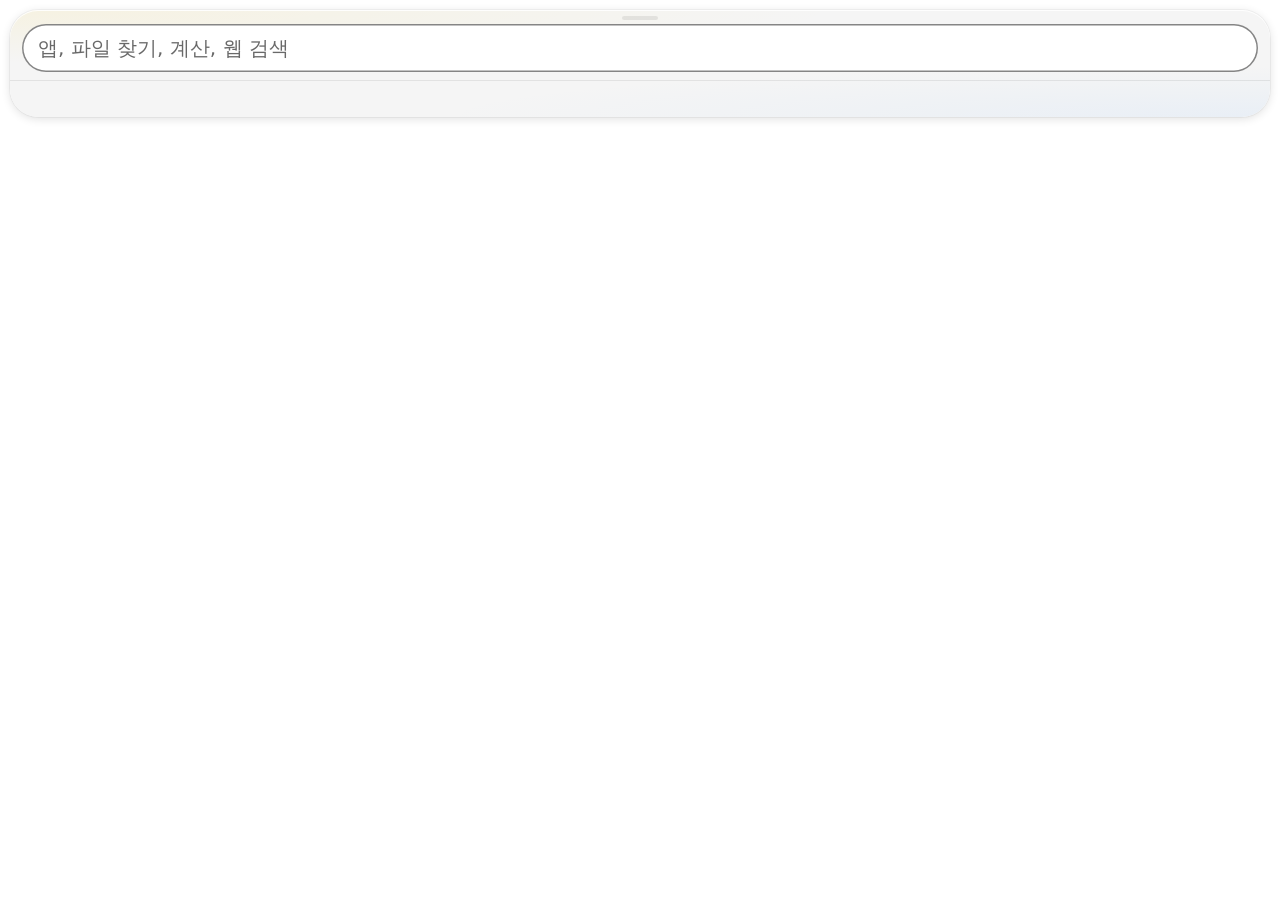
<file: ui/index.html>
<!doctype html>
<html lang="ko">
<head>
  <meta charset="utf-8" />
  <title>MagicKey</title>
  <link rel="stylesheet" href="magic.css" />
</head>
<body>
  <div id="magic" class="magic">
    <div class="magic-grip" data-drag title="끌어서 옮기기"><span></span></div>
    <div class="magic-top">
      <textarea id="magic-input" class="magic-input" rows="1" placeholder="앱, 파일 찾기, 계산, 웹 검색" spellcheck="false"
        role="combobox" aria-expanded="true" aria-label="매직키 입력 (Shift+Enter 줄 바꿈)" aria-controls="magic-results" aria-autocomplete="list" autofocus></textarea>
      <button id="magic-clear" class="magic-clear" type="button" title="지우기 (Esc)" aria-label="입력 지우기" hidden>✕</button>
    </div>
    <ul id="magic-results" class="magic-results" role="listbox" aria-label="결과"></ul>
    <div class="magic-foot">
      <div id="magic-modules" class="magic-modules" role="group" aria-label="매직키 기능 (눌러서 켜고 끄기)"></div>
      <div id="magic-hint" class="magic-hint" aria-live="polite"></div>
    </div>
  </div>
  <script src="common.js"></script>
  <script src="magic.js"></script>
</body>
</html>
</file>
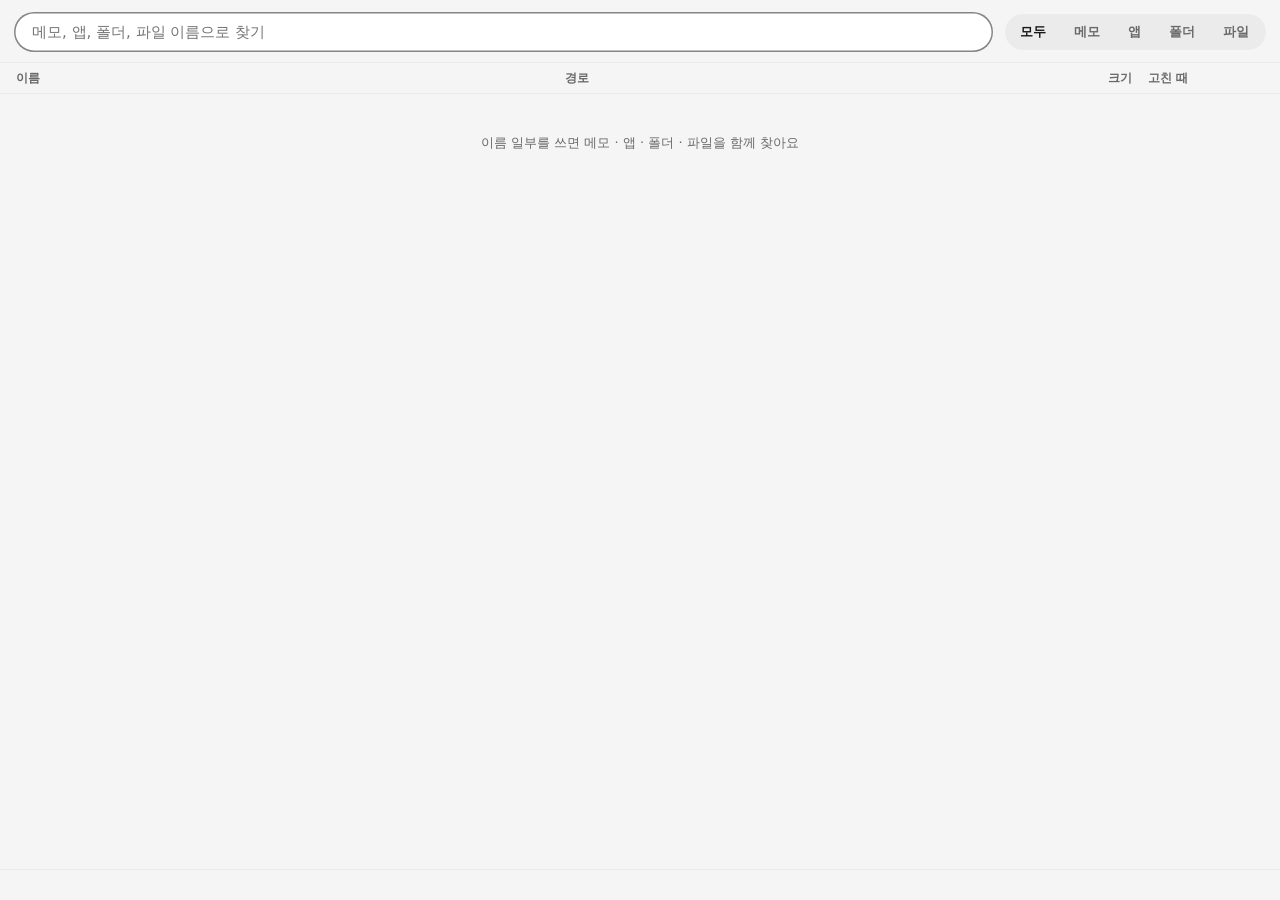
<file: ui/finder.html>
<!doctype html>
<html lang="ko">
<head>
  <meta charset="utf-8" />
  <title>MagicKey 모두 찾기</title>
  <link rel="stylesheet" href="magic.css" />
  <link rel="stylesheet" href="finder.css" />
</head>
<body>
  <!-- 모두 찾기: 매직키 창의 "다른 n건 더 보기" 로 연다 (메모킹 Electron 매직키와 같은 창) -->
  <header class="finder-top">
    <input id="finder-input" class="finder-input" type="search" placeholder="메모, 앱, 폴더, 파일 이름으로 찾기" aria-label="찾을 말"
      aria-controls="finder-list" autocomplete="off" spellcheck="false" autofocus />
    <div id="finder-tabs" class="finder-tabs" role="tablist" aria-label="종류">
      <button type="button" role="tab" data-kind="all" aria-selected="true">모두 <span class="n"></span></button>
      <button type="button" role="tab" data-kind="memo" aria-selected="false">메모 <span class="n"></span></button>
      <button type="button" role="tab" data-kind="app" aria-selected="false">앱 <span class="n"></span></button>
      <button type="button" role="tab" data-kind="folder" aria-selected="false">폴더 <span class="n"></span></button>
      <button type="button" role="tab" data-kind="file" aria-selected="false">파일 <span class="n"></span></button>
    </div>
  </header>
  <div class="finder-head" role="row">
    <button type="button" class="col-name" data-sort="name">이름</button>
    <button type="button" class="col-where" data-sort="where">경로</button>
    <button type="button" class="col-size" data-sort="size">크기</button>
    <button type="button" class="col-time" data-sort="time">고친 때</button>
  </div>
  <div id="finder-scroll" class="finder-scroll">
    <div id="finder-list" class="finder-list" role="listbox" aria-label="찾은 것"></div>
    <div id="finder-empty" class="finder-empty">이름 일부를 쓰면 메모 · 앱 · 폴더 · 파일을 함께 찾아요</div>
  </div>
  <footer class="finder-foot">
    <span id="finder-count" class="finder-count"></span>
    <span id="finder-status" class="finder-status"></span>
  </footer>
  <script src="common.js"></script>
  <script src="finder.js"></script>
</body>
</html>
</file>
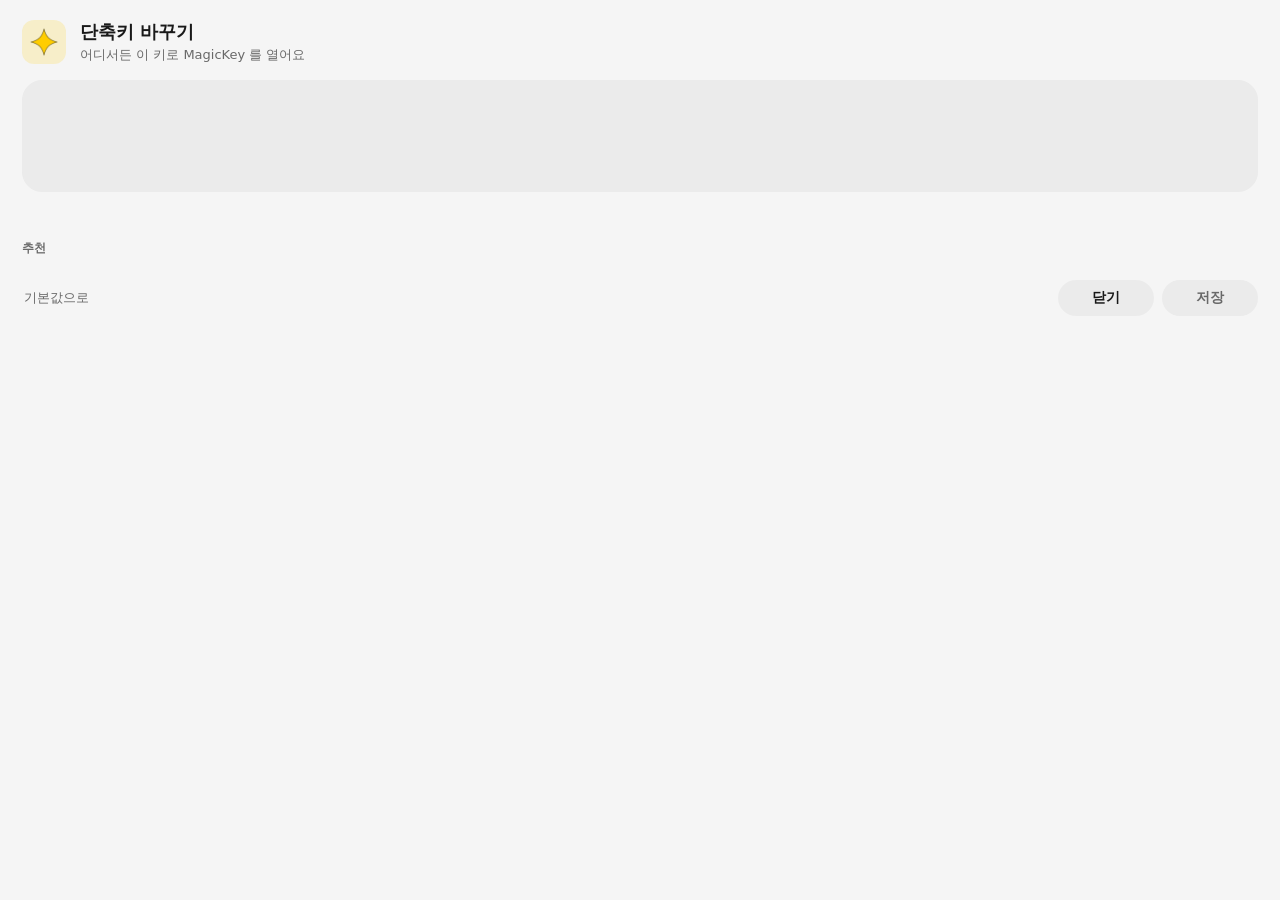
<file: ui/hotkey.html>
<!doctype html>
<html lang="ko">
<head>
  <meta charset="utf-8" />
  <title>MagicKey 단축키</title>
  <link rel="stylesheet" href="magic.css" />
  <link rel="stylesheet" href="update.css" />
  <link rel="stylesheet" href="hotkey.css" />
</head>
<body>
  <!-- 단축키 창: 칸을 누르고(창을 열면 바로) 새 조합을 누르면 글쇠로 보이고 → 저장. 키는 키보드 훅으로 받아 Ctrl+Space · Win+… 도 고를 수 있다 -->
  <main class="upd hk" aria-labelledby="hk-title">
    <header class="upd-head">
      <span class="upd-badge" aria-hidden="true"><img src="icon.png" alt=""></span>
      <div>
        <h1 id="hk-title">단축키 바꾸기</h1>
        <p class="hk-sub">어디서든 이 키로 MagicKey 를 열어요</p>
      </div>
    </header>
    <button type="button" class="hk-field" id="hk-field" aria-describedby="hk-prompt hk-status">
      <span class="hk-keys" id="hk-keys" aria-hidden="true"></span>
      <span class="hk-prompt" id="hk-prompt"></span>
    </button>
    <p class="hk-status" id="hk-status" role="status" aria-live="polite"></p>
    <div class="hk-suggest" role="group" aria-labelledby="hk-suggest-title">
      <span class="hk-suggest-title" id="hk-suggest-title">추천</span>
      <span class="hk-chips" id="hk-chips"></span>
    </div>
    <div class="upd-actions hk-actions">
      <button type="button" class="hk-reset" id="hk-reset">기본값으로</button>
      <button type="button" class="upd-btn" id="hk-cancel">닫기</button>
      <button type="button" class="upd-btn primary" id="hk-save" disabled>저장</button>
    </div>
  </main>
  <script src="hotkey.js"></script>
</body>
</html>
</file>
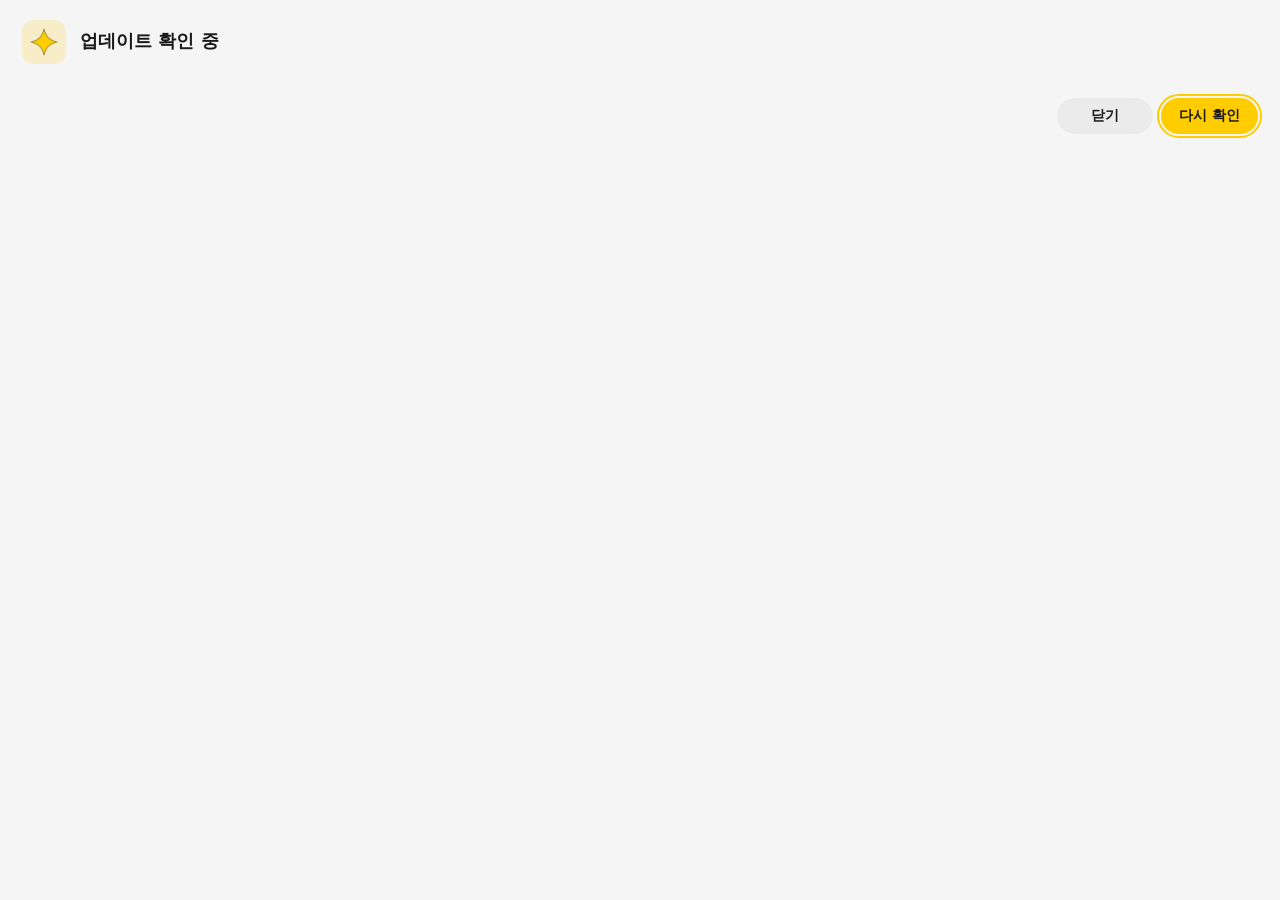
<file: ui/update.html>
<!doctype html>
<html lang="ko">
<head>
  <meta charset="utf-8" />
  <title>MagicKey 업데이트</title>
  <link rel="stylesheet" href="magic.css" />
  <link rel="stylesheet" href="update.css" />
</head>
<body>
  <!-- 메모킹 업데이트 창과 같은 흐름: 바뀐 점 → 받기(진행률) → 설치하고 다시 켜기 / 나중에 -->
  <main class="upd" aria-labelledby="upd-title">
    <header class="upd-head">
      <span class="upd-badge" aria-hidden="true"><img src="icon.png" alt=""></span>
      <div>
        <h1 id="upd-title">업데이트 확인 중</h1>
        <p class="upd-version" id="upd-version"></p>
      </div>
    </header>
    <section id="upd-notes-box" hidden>
      <h2 class="upd-notes-title" id="upd-notes-title">바뀐 점</h2>
      <div class="upd-notes" id="upd-notes" tabindex="0" role="region" aria-labelledby="upd-notes-title"></div>
    </section>
    <div class="upd-progress" id="upd-progress" hidden>
      <div class="upd-bar"><span id="upd-bar-fill"></span></div>
      <small id="upd-progress-text" role="status"></small>
    </div>
    <p class="upd-msg" id="upd-msg" role="status"></p>
    <div class="upd-actions">
      <button type="button" class="upd-btn" id="upd-later">닫기</button>
      <button type="button" class="upd-btn primary" id="upd-go" autofocus>다시 확인</button>
    </div>
  </main>
  <script src="update.js"></script>
</body>
</html>
</file>
<file: ui/magic.css>
/* 매직키 — 어디서든 빠르게 찾는 작은 창 (메모킹 매직키 창과 같은 모양)
   모양은 메모킹 · MagicSystem 과 한 벌: One UI 9.5 (크게 둥근 판 · 무채색 · 고른 줄은 연노랑 알약) — 메모킹 app/styles/base.css 토큰과 같은 값 */
/* OKLab 팔레트 — 화면의 모든 색은 여기서 고른다 (메모킹 · MagicKey · MagicSystem 같은 값)
   OKLCH 좌표(밝기 L · 채도 C · 색상 h)에서 뽑아 sRGB 로 적었다. 반투명은 color-mix(in oklab, 토큰 N%, transparent)
   꼭 필요한 것만: 무채색 11 · 색 22 (노랑 300 = 브랜드 #ffcc00) · 메모 종이 6색 × (바탕 · 머리줄 · 점) × 밝은/어두운
   반투명은 검정 · 흰색 10단계(4 8 12 16 24 32 48 64 80 90%), 색은 5단계(8 16 32 48 80%) */
:root {
  --ok-gray-0: #ffffff; --ok-gray-50: #f5f5f5; --ok-gray-100: #ebebeb; --ok-gray-200: #d4d4d4; --ok-gray-400: #9e9e9e; --ok-gray-550: #737373; --ok-gray-600: #696969; --ok-gray-850: #242424; --ok-gray-900: #191919; --ok-gray-950: #0e0e0e; --ok-gray-1000: #000000;
  --ok-red-100: #ffdfdc; --ok-red-400: #ff716b; --ok-red-600: #d12830; --ok-red-800: #880a16;
  --ok-orange-400: #fa7c1f;
  --ok-green-200: #a6e6b6; --ok-green-500: #00a855; --ok-green-700: #007137;
  --ok-teal-500: #00a0a6;
  --ok-blue-100: #d9eaff; --ok-blue-400: #60a7ff; --ok-blue-600: #0072dd; --ok-blue-900: #003167;
  --ok-violet-600: #764cf1;
  --ok-purple-200: #dbcaff; --ok-purple-600: #8558c5;
  --ok-pink-200: #ffbfd7; --ok-pink-600: #ba4179;
  --ok-yellow-100: #ffeaab; --ok-yellow-300: #ffcc00; --ok-yellow-500: #c6a000; --ok-yellow-800: #645000;
  --ok-paper-yellow: #ffefae; --ok-paper-yellow-bar: #fee47c; --ok-paper-yellow-chip: #ccb034; --ok-paper-yellow-dark: #3c3207; --ok-paper-yellow-dark-bar: #4d420e; --ok-paper-yellow-dark-chip: #bba442;
  --ok-paper-green: #c9fed3; --ok-paper-green-bar: #b7f7c3; --ok-paper-green-chip: #68ca80; --ok-paper-green-dark: #193b22; --ok-paper-green-dark-bar: #244d2e; --ok-paper-green-dark-chip: #69ba7c;
  --ok-paper-pink: #ffe7ef; --ok-paper-pink-bar: #ffd9e6; --ok-paper-pink-chip: #f589b6; --ok-paper-pink-dark: #4a2534; --ok-paper-pink-dark-bar: #5f3244; --ok-paper-pink-dark-chip: #df84a8;
  --ok-paper-purple: #f1ebff; --ok-paper-purple-bar: #e9deff; --ok-paper-purple-chip: #bf9bfc; --ok-paper-purple-dark: #382b4d; --ok-paper-purple-dark-bar: #483962; --ok-paper-purple-dark-chip: #b093e5;
  --ok-paper-blue: #e1f1ff; --ok-paper-blue-bar: #cfe8ff; --ok-paper-blue-chip: #61b9ff; --ok-paper-blue-dark: #15364f; --ok-paper-blue-dark-bar: #1e4665; --ok-paper-blue-dark-chip: #5eaceb;
  --ok-paper-gray: #f2eee7; --ok-paper-gray-bar: #e9e4db; --ok-paper-gray-chip: #b8b0a3; --ok-paper-gray-dark: #35322e; --ok-paper-gray-dark-bar: #45423c; --ok-paper-gray-dark-chip: #aba397;
}

:root {
  --surface: var(--ok-gray-50); /* 판 바탕 — 메모킹 --surface-0 (카톡 바탕)과 같은 값 */
  --card: var(--ok-gray-0); /* 결과 묶음 · 입력칸은 흰 트레이 */
  --panel-top: var(--ok-gray-50);
  --glow-a: color-mix(in oklab, var(--ok-yellow-300) 8%, transparent); /* 왼쪽 위 아주 옅은 노랑 빛 (판 바탕이 노랗게 보이지 않을 만큼) */
  --glow-b: color-mix(in oklab, var(--ok-blue-400) 8%, transparent); /* 오른쪽 아래 하늘빛 */
  --rim: color-mix(in oklab, var(--ok-gray-0) 90%, transparent);
  --field-line: color-mix(in oklab, var(--ok-gray-1000) 4%, transparent);
  --text: var(--ok-gray-900);
  --muted: var(--ok-gray-600); /* 판(#f5f5f5) 위에서도 4.5:1 넘게 */
  --line: var(--ok-gray-100);
  --fill-tab: color-mix(in oklab, var(--ok-gray-1000) 4%, transparent);
  --sel: var(--ok-gray-100); /* 고른 줄: 무채색 (메모킹과 같게 — 노랑은 고른 줄의 주요 동작 단추에만) */
  --accent-line: color-mix(in oklab, var(--ok-gray-1000) 48%, transparent); /* 입력칸 포커스 선 (메모킹과 같은 값) */
  --sep: color-mix(in oklab, var(--ok-gray-1000) 8%, transparent);
  --brand: var(--ok-yellow-300);
  --ok-text: var(--ok-green-700);
  --err-text: var(--ok-red-800);
  --focus-ring: var(--ok-gray-950);
  /* 창 가장자리(10px) 안에서 끝나는 그림자 — 넘치면 잘린 회색 띠가 창 밖 화면과 어울리지 않았다 */
  --shadow: 0 2px 10px color-mix(in oklab, var(--ok-gray-1000) 12%, transparent), 0 0 0 1px color-mix(in oklab, var(--ok-gray-1000) 4%, transparent);
  --shadow-pop: 0 3px 8px color-mix(in oklab, var(--ok-gray-1000) 16%, transparent);
}
@media (prefers-color-scheme: dark) {
  :root {
    --surface: var(--ok-gray-950);
    --card: var(--ok-gray-900);
    --panel-top: var(--ok-gray-950);
    --glow-a: color-mix(in oklab, var(--ok-yellow-300) 8%, transparent);
    --glow-b: color-mix(in oklab, var(--ok-blue-400) 8%, transparent);
    --rim: color-mix(in oklab, var(--ok-gray-0) 8%, transparent);
    --field-line: color-mix(in oklab, var(--ok-gray-0) 4%, transparent);
    --text: var(--ok-gray-50);
    --muted: var(--ok-gray-400);
    --line: color-mix(in oklab, var(--ok-gray-0) 12%, transparent);
    --fill-tab: color-mix(in oklab, var(--ok-gray-0) 8%, transparent);
    --sel: color-mix(in oklab, var(--ok-gray-0) 12%, transparent);
    --accent-line: color-mix(in oklab, var(--ok-gray-0) 48%, transparent);
    --sep: color-mix(in oklab, var(--ok-gray-0) 8%, transparent);
    --ok-text: var(--ok-green-200);
    --err-text: var(--ok-red-400);
    --focus-ring: var(--ok-gray-0);
    --shadow: 0 2px 10px color-mix(in oklab, var(--ok-gray-1000) 48%, transparent), 0 0 0 1px color-mix(in oklab, var(--ok-gray-0) 8%, transparent);
    --shadow-pop: 0 3px 8px color-mix(in oklab, var(--ok-gray-1000) 48%, transparent);
  }
}

html, body { margin: 0; background: transparent; overflow: hidden; }
body { font-family: "Pretendard Variable", Pretendard, "Malgun Gothic", system-ui, sans-serif; color: var(--text); }
/* 판: One UI 떠 있는 아이콘처럼 — 은은한 노랑 · 하늘빛이 번진 유리 바탕, 위쪽 가장자리에 빛 한 줄 (창 밖 바탕 화면은 비치지 않게 거의 불투명) */
.magic {
  margin: 10px; border-radius: 28px; overflow: hidden;
  background:
    radial-gradient(120% 90% at 0% 0%, var(--glow-a), transparent 55%),
    radial-gradient(110% 80% at 100% 100%, var(--glow-b), transparent 60%),
    linear-gradient(180deg, var(--panel-top), var(--surface));
  box-shadow: var(--shadow), inset 0 1px 0 var(--rim);
}

.magic-grip { display: flex; justify-content: center; padding: 6px 0 0; cursor: grab; touch-action: none; }
.magic-grip:active { cursor: grabbing; }
.magic-grip span { width: 36px; height: 4px; border-radius: 4px; background: var(--sep); transition: background 0.15s; }
.magic-grip:hover span { background: var(--muted); }

/* 입력칸: 판 위의 흰 알약 (여러 줄이 되면 둥근 사각으로 늘어난다) — 글자는 결과 줄 아이콘과 같은 세로선에서 시작 */
.magic-top { display: flex; align-items: flex-start; gap: 12px; margin: 4px 12px 8px; padding: 9px 12px 9px 16px; border-radius: 24px; background: var(--card); box-shadow: none; transition: box-shadow 0.15s ease-out; }
.magic-top:focus-within { box-shadow: inset 0 0 0 1.5px var(--accent-line); }
.magic-input { flex: 1; min-width: 0; display: block; height: 30px; max-height: 174px; padding: 0; border: 0; outline: none; resize: none; overflow-y: auto; background: transparent; color: var(--text); font: inherit; font-size: 20px; font-weight: 500; line-height: 30px; caret-color: var(--ok-yellow-300); }
.magic-input::placeholder { color: var(--muted); }
.magic-clear { flex: none; width: 26px; height: 26px; margin-top: 2px; border: 0; border-radius: 50%; background: var(--fill-tab); color: var(--muted); font-size: 12px; cursor: pointer; }
.magic-clear:hover { color: var(--text); }
.magic-note.action { color: var(--text); cursor: pointer; }
.magic-note.action:hover { text-decoration: underline; }

.magic-results { position: relative; list-style: none; margin: 0; padding: 0 12px 10px; max-height: 430px; overflow-y: auto; }
.magic-results:not(:has(> :not(.magic-pill))) { display: none; }
/* 고른 줄 표시 하나가 줄 사이를 미끄러져 따라간다 */
.magic-pill { position: absolute; z-index: 1; top: 0; left: 12px; right: 12px; border-radius: 18px; background: var(--sel); mix-blend-mode: multiply; pointer-events: none; transition: transform 0.18s cubic-bezier(0.22, 1, 0.36, 1), height 0.18s cubic-bezier(0.22, 1, 0.36, 1); }
.magic-pill.instant { transition: none; }
@media (prefers-color-scheme: dark) { .magic-pill { mix-blend-mode: screen; } } /* 어두운 카드 위에서는 곱하면 사라진다 — 밝게 겹친다 */

/* 기능마다 색 하나 — 아래 캡슐의 점 · 결과 머리말의 점이 같은 색 */
[data-mod="notes"], [data-mod="memo"] { --mod: var(--ok-yellow-300); }
[data-mod="schedule"] { --mod: var(--ok-green-500); }
[data-mod="opms"] { --mod: var(--ok-blue-400); }
[data-mod="apps"] { --mod: var(--ok-orange-400); }
[data-mod="files"] { --mod: var(--ok-teal-500); }
[data-mod="calc"] { --mod: var(--ok-green-500); }
[data-mod="web"], [data-mod="site"] { --mod: var(--ok-pink-600); }
[data-mod="ai"] { --mod: var(--ok-violet-600); }
[data-mod="rest"] { --mod: var(--ok-gray-550); } /* "다른 n건 더 보기" */

.magic-gap { height: 8px; list-style: none; } /* 머리글 없는 줄을 앞 묶음과 떼어 따로 묶는다 (magic.js render) */
.magic-section { display: flex; align-items: center; gap: 6px; padding: 10px 16px 4px; color: var(--muted); font-size: 13.5px; font-weight: 700; }
.magic-section::before { content: ""; width: 7px; height: 7px; border-radius: 50%; background: var(--mod); }
.magic-section.sub::before { background: transparent; box-shadow: inset 0 0 0 1.5px var(--mod); }
.magic-section .count { min-width: 16px; padding: 0 4px; border-radius: 99px; line-height: 16px; text-align: center; background: var(--fill-tab); font-weight: 600; }

/* 결과: One UI 설정처럼 묶음마다 흰 카드 하나 — 이어진 줄의 첫 줄 위 · 끝 줄 아래만 둥글게 */
.magic-row { position: relative; box-sizing: border-box; display: flex; align-items: center; min-height: 46px; padding: 5px 16px; gap: 12px; /* 빠르게 훑는 창이라 위아래는 촘촘하게 */ background: var(--card); cursor: pointer; }
.magic-row:not(.magic-row + .magic-row) { border-top-left-radius: 18px; border-top-right-radius: 18px; }
.magic-row:not(:has(+ .magic-row)) { border-bottom-left-radius: 18px; border-bottom-right-radius: 18px; }
.magic-row + .magic-row::before { content: ""; position: absolute; top: 0; left: 58px; right: 16px; height: 1px; background: var(--sep); } /* 줄 사이 가는 선 (아이콘 뒤부터) */
.magic-row[aria-selected="true"]::before, .magic-row[aria-selected="true"] + .magic-row::before { opacity: 0; }
.magic-row .ico { flex: none; width: 30px; height: 30px; display: grid; place-items: center; font-size: 15px; font-weight: 800; border-radius: 10px; } /* 모든 줄: 기능 색 칸 + 선 그림 (이모지와 섞여 어수선하던 것) */
.magic-row .ico { background: color-mix(in srgb, var(--mod) 15%, transparent); color: color-mix(in srgb, var(--mod) 78%, var(--ok-gray-1000)); }
@media (prefers-color-scheme: dark) { .magic-row .ico { background: color-mix(in srgb, var(--mod) 26%, transparent); color: color-mix(in srgb, var(--mod) 55%, var(--ok-gray-0)); } } /* 어두운 바탕에서 묻히지 않게 */
/* 실제 앱 · 파일 아이콘: 색 칸 없이 그림만 칸 크기로 (탐색기 · 시작 메뉴처럼) */
.magic-row .ico.real { background: none; border-radius: 0; }
.magic-row .ico.real img { width: 28px; height: 28px; object-fit: contain; }
.magic-row .ico svg { width: 16px; height: 16px; fill: none; stroke: currentColor; stroke-width: 1.8; stroke-linecap: round; stroke-linejoin: round; }
.magic-row .txt { min-width: 0; flex: 1; }
.magic-row .t { font-size: 15px; line-height: 19px; font-weight: 500; white-space: nowrap; overflow: hidden; text-overflow: ellipsis; }
.magic-row .s { font-size: 12.5px; line-height: 16px; color: var(--muted); white-space: nowrap; overflow: hidden; text-overflow: ellipsis; }
.magic-row .s:empty { display: none; }
.magic-row b { font-weight: 800; color: var(--text); } /* 찾은 말은 굵게만 (줄마다 노란 칠이 깔려 난잡하던 것 — Spotlight 처럼) */
.magic-row .side { flex: none; color: var(--muted); font-size: 12px; }
.magic-row[aria-selected="true"] .side { display: none; }
.magic-row .acts { position: relative; z-index: 2; } /* 할 일 단추는 고른 줄 표시 위로 */
.magic-row:is(.kind-calc, .kind-date) .t { font-size: 20px; font-weight: 750; font-variant-numeric: tabular-nums; }
.magic-note { padding: 8px 12px 10px; color: var(--muted); font-size: 12.5px; list-style: none; }

/* 찾는 중 — 돋보기가 이리저리 살피고 점 세 개가 차례로 (움직임 줄이기면 숨 쉬듯) */
.mk-searching { display: inline-flex; align-items: center; gap: 8px; animation: mk-fade-in 0.2s ease-out 0.08s both; }
.mk-glass { flex: none; width: 18px; height: 18px; overflow: visible; color: var(--text); transform-origin: 44% 44%; animation: mk-glass-look 1.6s ease-in-out infinite; }
.mk-glass circle { fill: color-mix(in srgb, var(--brand) 28%, transparent); stroke: currentColor; stroke-width: 2; }
.mk-glass .mk-glass-handle { fill: none; stroke: currentColor; stroke-width: 2.6; stroke-linecap: round; }
.mk-glass .mk-glass-shine { fill: none; stroke: var(--surface); stroke-width: 1.4; stroke-linecap: round; opacity: 0.9; }
@keyframes mk-glass-look {
  0%, 100% { transform: translate(0, 0) rotate(0deg); }
  20% { transform: translate(-4px, -1px) rotate(-14deg); }
  45% { transform: translate(3px, 1px) rotate(12deg); }
  70% { transform: translate(-2px, 2px) rotate(-8deg); }
}
.mk-dots i { font-style: normal; animation: mk-dot 1.2s ease-in-out infinite; }
.mk-dots i:nth-child(2) { animation-delay: 0.2s; }
.mk-dots i:nth-child(3) { animation-delay: 0.4s; }
@keyframes mk-dot { 0%, 60%, 100% { opacity: 0.2; } 30% { opacity: 1; } }
@keyframes mk-fade-in { from { opacity: 0; } }
@keyframes mk-glass-breathe { 50% { opacity: 0.45; } }

/* 고른 줄 오른쪽의 할 일 단추 (← → 로 옮김) — 고른 단추만 이름까지 */
.acts { display: none; flex: none; align-items: center; gap: 3px; }
.magic-row[aria-selected="true"] .acts { display: inline-flex; }
.act-btn { display: inline-flex; align-items: center; gap: 5px; height: 28px; min-width: 28px; padding: 0 7px; border: 0; border-radius: 999px; background: transparent; color: var(--muted); font: inherit; font-size: 12px; font-weight: 700; white-space: nowrap; cursor: pointer; transition: background-color 0.12s ease-out, color 0.12s ease-out, transform 0.08s; }
.act-btn:active { transform: scale(0.96); }
/* 복사한 단추: 잠깐 초록 체크 */
.act-btn.done { color: var(--ok-text); }
.act-btn.done svg { animation: mk-pop 0.32s cubic-bezier(0.34, 1.4, 0.64, 1); }
@keyframes mk-pop { from { transform: scale(0.6); opacity: 0.4; } }
.act-btn svg { width: 15px; height: 15px; fill: none; stroke: currentColor; stroke-width: 2; stroke-linecap: round; stroke-linejoin: round; }
.act-btn .act-label { display: none; }
.act-btn.on { padding: 0 11px 0 9px; background: var(--brand); color: var(--ok-gray-950); }
.act-btn.on .act-label { display: inline; } /* 할 일은 모두 그림 단추 — 고른 단추만 이름이 함께 (이름은 늘 마우스 올림 · 읽어 주기에) */
.act-btn svg.brand { fill: currentColor; stroke: none; } /* 사이트 로고는 채운 그림 */
.act-btn:not(.on):hover { background: var(--fill-tab); color: var(--text); }

.magic-foot { display: flex; flex-wrap: wrap; align-items: center; justify-content: space-between; gap: 6px 12px; padding: 8px 28px 10px 28px; border-top: 1px solid var(--sep); }
.magic-modules { display: flex; flex-wrap: wrap; gap: 6px; }
.magic-chip { display: inline-flex; align-items: center; gap: 6px; height: 28px; padding: 0 12px 0 10px; border: 1px solid var(--line); border-radius: 999px; background: transparent; color: var(--muted); font: inherit; font-size: 12px; font-weight: 600; cursor: grab; touch-action: none; transition: background 0.15s, color 0.15s, border-color 0.15s, transform 0.08s; } /* 누르면 켜고 끄기, 끌면 순서 바꾸기 */
.magic-chip:hover { border-color: color-mix(in srgb, var(--text) 28%, transparent); color: var(--text); }
.magic-chip:active:not(.dragging) { transform: scale(0.95); }
/* 끄는 캡슐은 살짝 들린다 (자리는 JS 가 손을 따라 옮긴다) */
.magic-chip.dragging { position: relative; z-index: 2; box-shadow: var(--shadow-pop); background: var(--surface); cursor: grabbing; transition: box-shadow 0.15s, background 0.15s; }
.magic-modules.sorting, .magic-modules.sorting .magic-chip { cursor: grabbing; }
.magic-chip .chip-dot { width: 7px; height: 7px; border-radius: 50%; box-shadow: inset 0 0 0 1.5px currentColor; transition: background 0.15s, box-shadow 0.15s; }
.magic-chip.on { border-color: transparent; background: var(--card); color: var(--text); box-shadow: 0 1px 2px color-mix(in oklab, var(--ok-gray-1000) 4%, transparent); }
.magic-chip.on .chip-dot { background: var(--mod); box-shadow: none; }
.magic-chip:not(.on) { text-decoration: line-through; }
.magic-chip:focus-visible { outline: 2px solid var(--focus-ring); outline-offset: 1px; }
.magic-hint { margin-left: auto; display: flex; gap: 0 10px; height: 18px; overflow: hidden; color: var(--muted); font-size: 12px; white-space: nowrap; }
.magic-flash { color: var(--ok-text); font-weight: 700; animation: mk-fade-in 0.18s ease-out; }
.magic-flash.err { color: var(--err-text); }
kbd { display: inline-block; min-width: 14px; padding: 0 4px; border-radius: 4px; background: var(--fill-tab); box-shadow: inset 0 -1px 0 var(--line); color: var(--text); font: 600 11px/16px inherit; text-align: center; }

@media (prefers-reduced-motion: reduce) {
  .magic-pill, .magic-chip, .magic-chip .chip-dot, .act-btn, .magic-grip span { transition: none; }
  .mk-glass { animation: mk-glass-breathe 1.8s ease-in-out infinite; }
  .mk-dots i { animation: none; opacity: 0.6; }
  .act-btn.done svg, .magic-flash, .mk-searching { animation: none; }
}

/* 브라우저가 그리는 곳도 메모킹과 같은 색 — 글 고른 자리 · 스크롤 막대 */
::selection { background: color-mix(in srgb, var(--ok-yellow-300) 42%, transparent); }
* { scrollbar-width: thin; scrollbar-color: color-mix(in oklab, var(--ok-gray-1000) 24%, transparent) transparent; }
@media (prefers-color-scheme: dark) { * { scrollbar-color: color-mix(in oklab, var(--ok-gray-0) 24%, transparent) transparent; } }

/* 검색칸의 지우기(×): 브라우저 기본 파랑 대신 앱의 흐린 선 × */
input[type="search"]::-webkit-search-cancel-button { -webkit-appearance: none; appearance: none; width: 16px; height: 16px; margin-left: 6px; background: var(--muted); -webkit-mask: url("data:image/svg+xml,%3Csvg xmlns='http://www.w3.org/2000/svg' viewBox='0 0 24 24'%3E%3Cpath d='M7 7l10 10M17 7L7 17' stroke='black' stroke-width='2.2' stroke-linecap='round'/%3E%3C/svg%3E") center / contain no-repeat; mask: url("data:image/svg+xml,%3Csvg xmlns='http://www.w3.org/2000/svg' viewBox='0 0 24 24'%3E%3Cpath d='M7 7l10 10M17 7L7 17' stroke='black' stroke-width='2.2' stroke-linecap='round'/%3E%3C/svg%3E") center / contain no-repeat; cursor: pointer; }
input[type="search"]::-webkit-search-cancel-button:hover { background: var(--text-strong, var(--text)); }
</file>
<file: ui/finder.css>
/* 모두 찾기 창 (finder.js) — Everything 처럼 한 줄씩, 열 머리로 줄 세우기. 색은 magic.css 의 토큰, 할 일 단추는 magic.css 의 .act-btn */
html, body { height: 100%; }
body {
  display: flex; flex-direction: column; overflow: hidden;
  background: var(--surface); font-size: 13px;
  --cols: minmax(240px, 2.2fr) minmax(160px, 2fr) 84px 132px;
}

.finder-top { display: flex; align-items: center; gap: 12px; padding: 12px 14px 10px; border-bottom: 1px solid var(--line); }
.finder-input {
  flex: 1; min-width: 0; height: 40px; padding: 0 18px; box-sizing: border-box;
  border: 0; border-radius: 999px; background: var(--card); color: var(--text); box-shadow: 0 1px 2px color-mix(in oklab, var(--ok-gray-1000) 4%, transparent), inset 0 0 0 1px var(--line);
  font: inherit; font-size: 15px; outline: none;
}
.finder-input:focus { box-shadow: inset 0 0 0 1.5px var(--accent-line); } /* 입력창과 같은 포커스 */
.finder-tabs { display: flex; flex: none; gap: 2px; padding: 3px; border-radius: 999px; background: var(--fill-tab); }
.finder-tabs button {
  height: 30px; padding: 0 12px; border: 0; border-radius: 999px; background: transparent; color: var(--muted);
  font: inherit; font-weight: 700; cursor: pointer; white-space: nowrap;
}
.finder-tabs button[aria-selected="true"] { background: var(--sel); color: var(--text); box-shadow: none; } /* 고른 탭은 무채색 알약 (메모킹 · MagicSystem 탭과 같게) */
.finder-tabs button:focus-visible { outline: 2px solid var(--focus-ring); outline-offset: 1px; }
.finder-tabs .n { margin-left: 2px; color: var(--muted); font-weight: 600; font-variant-numeric: tabular-nums; }

.finder-head, .frow { display: grid; grid-template-columns: var(--cols); align-items: center; }
.finder-head { flex: none; padding: 0 8px; border-bottom: 1px solid var(--line); }
.finder-head button {
  display: flex; align-items: center; gap: 4px; height: 30px; padding: 0 8px; border: 0; background: transparent;
  color: var(--muted); font: inherit; font-size: 12px; font-weight: 700; text-align: left; cursor: pointer;
}
.finder-head button:hover, .finder-head .sorted { color: var(--text); }
.finder-head .sorted::after { content: "▲"; font-size: 8px; }
.finder-head .sorted[data-dir="desc"]::after { content: "▼"; }
.finder-head .col-size, .frow .col-size { justify-content: flex-end; text-align: right; }

.finder-scroll { position: relative; flex: 1; min-height: 0; overflow: auto; padding: 0 8px; }
.finder-list { position: relative; }
.frow { position: absolute; left: 0; right: 0; height: 34px; border-radius: 12px; cursor: default; }
.frow[aria-selected="true"] { background: var(--sel); }
.frow:not([aria-selected="true"]):hover { background: var(--fill-tab); }
.frow > span { min-width: 0; padding: 0 8px; overflow: hidden; white-space: nowrap; text-overflow: ellipsis; }
.frow .col-name { display: flex; align-items: center; gap: 8px; }
.frow .nm { min-width: 0; overflow: hidden; text-overflow: ellipsis; }
.frow .acts { display: inline-flex; flex: none; gap: 2px; margin-left: auto; }
.frow .ico { flex: none; display: grid; place-items: center; width: 24px; height: 24px; border-radius: 8px; background: color-mix(in srgb, var(--mod) 15%, transparent); color: color-mix(in srgb, var(--mod) 78%, var(--ok-gray-1000)); }
@media (prefers-color-scheme: dark) { .frow .ico { background: color-mix(in srgb, var(--mod) 26%, transparent); color: color-mix(in srgb, var(--mod) 55%, var(--ok-gray-0)); } }
.frow .ico svg { width: 14px; height: 14px; fill: none; stroke: currentColor; stroke-width: 2; stroke-linecap: round; stroke-linejoin: round; }
.frow .ico.real { background: none; border-radius: 0; }
.frow .ico.real img { width: 22px; height: 22px; object-fit: contain; }
.frow b { font-weight: 800; color: var(--text); } /* 매직키 창과 같게 굵게만 */
.frow .col-where, .frow .col-size, .frow .col-time { color: var(--muted); font-size: 12px; font-variant-numeric: tabular-nums; }
.finder-empty { margin: 40px 0; color: var(--muted); text-align: center; }

.finder-foot { display: flex; flex: none; gap: 14px; align-items: center; height: 30px; padding: 0 14px; border-top: 1px solid var(--line); color: var(--muted); font-size: 12px; }
.finder-count { flex: none; font-weight: 700; font-variant-numeric: tabular-nums; }
.finder-status { min-width: 0; overflow: hidden; white-space: nowrap; text-overflow: ellipsis; }
.finder-status.flash { color: var(--ok-text); font-weight: 700; }
.finder-status.flash.err { color: var(--err-text); }
body.searching .finder-list { opacity: 0.55; transition: opacity 0.2s ease-out 0.15s; } /* 찾는 중: 지난 결과는 흐리게 */
</file>
<file: ui/update.css>
/* 업데이트 창 (update.html) — 색은 magic.css 의 토큰 */
html, body { overflow: hidden; background: var(--surface); }
/* 창 높이는 내용에 맞춘다 (update.js fit) — 짧은 안내에 큰 빈칸이 남지 않게 */
.upd { box-sizing: border-box; display: flex; flex-direction: column; padding: 20px 22px 18px; font-size: 13.5px; }
.upd-head { display: flex; align-items: center; gap: 14px; margin-bottom: 16px; }
.upd-badge { flex: none; display: grid; place-items: center; width: 44px; height: 44px; border-radius: 12px; background: color-mix(in srgb, var(--brand) 18%, transparent); }
.upd-badge img { width: 28px; height: 28px; }
.upd h1 { margin: 0; font-size: 18px; line-height: 1.3; }
.upd h1 .mk-dots { margin-left: 1px; }
.upd-version { display: flex; align-items: baseline; gap: 6px; margin: 3px 0 0; font-size: 13px; font-variant-numeric: tabular-nums; }
.upd-version .from, .upd-version .arrow { color: var(--muted); }
.upd-version .to { font-weight: 800; }
#upd-notes-box { display: flex; flex-direction: column; }
#upd-notes-box[hidden] { display: none; }
.upd-notes-title { margin: 0 0 6px; color: var(--muted); font-size: 12px; font-weight: 700; letter-spacing: 0.02em; }
.upd-notes { max-height: 220px; overflow-y: auto; padding: 14px 16px; border: 0; border-radius: 18px; background: var(--card); line-height: 1.6; overflow-wrap: anywhere; }
.upd-notes:focus-visible { outline: 2px solid var(--brand); outline-offset: 1px; }
.upd-notes h3 { margin: 0 0 6px; font-size: 13.5px; font-weight: 800; line-height: 1.45; }
.upd-notes h3:not(:first-child) { margin-top: 14px; }
.upd-notes ul { margin: 0; padding: 0; list-style: none; }
.upd-notes li { position: relative; padding-left: 14px; }
.upd-notes li + li { margin-top: 6px; }
.upd-notes li::before { content: ""; position: absolute; left: 2px; top: 0.72em; width: 4px; height: 4px; border-radius: 50%; background: var(--muted); }
.upd-notes p { margin: 0 0 6px; }
.upd-progress { margin-top: 12px; }
.upd-progress[hidden] { display: none; }
.upd-bar { height: 8px; border-radius: 999px; background: var(--fill-tab); overflow: hidden; }
.upd-bar span { display: block; height: 100%; border-radius: inherit; background: var(--brand); transform: scaleX(0); transform-origin: left; transition: transform 0.2s ease-out; }
.upd-progress small { display: block; margin-top: 6px; color: var(--muted); font-size: 12px; font-variant-numeric: tabular-nums; }
.upd-msg { margin: 0; color: var(--muted); line-height: 1.55; }
#upd-notes-box:not([hidden]) ~ .upd-msg, .upd-progress:not([hidden]) ~ .upd-msg { margin-top: 12px; }
.upd-msg:empty { display: none; }
.upd-msg.err { color: var(--err-text); }
.upd-actions { display: flex; justify-content: flex-end; gap: 8px; padding-top: 18px; }
.upd-btn { min-width: 96px; height: 36px; padding: 0 18px; border: 0; border-radius: 999px; background: var(--fill-tab); /* One UI 알약 · 테두리 없는 옅은 바탕 (메모킹 · MagicSystem 단추와 같게) */ color: var(--text); font: inherit; font-weight: 700; cursor: pointer; transition: background-color 0.15s ease-out, transform 0.08s; }
.upd-btn:hover:not(:disabled) { background: color-mix(in srgb, var(--text) 10%, transparent); }
.upd-btn:active:not(:disabled) { transform: scale(0.97); }
.upd-btn.primary { border-color: transparent; background: var(--brand); color: var(--ok-gray-900); } /* 노랑 단추 글자는 메모킹과 같은 진한 무채색 */
.upd-btn.primary:hover:not(:disabled) { background: color-mix(in oklab, var(--ok-yellow-300) 92%, var(--ok-gray-1000)); } /* 메모킹 --brand-yellow-hover 와 같은 값 */
@media (prefers-color-scheme: dark) { .upd-btn.primary:hover:not(:disabled) { background: color-mix(in oklab, var(--ok-yellow-300) 84%, var(--ok-gray-0)); } }
.upd-btn:disabled { opacity: 0.55; cursor: default; }
/* 누를 수 없는 주요 단추는 흐린 노랑 대신 무채색 — 노랑은 지금 누를 수 있는 단추에만 */
.upd-btn.primary:disabled { opacity: 1; background: var(--sel); color: var(--muted); }
.upd-btn:focus-visible { outline: 2px solid var(--brand); outline-offset: 2px; }
@media (prefers-reduced-motion: reduce) { .upd-bar span, .upd-btn { transition: none; } }
</file>
<file: ui/hotkey.css>
/* 단축키 창 (hotkey.html) — 창 틀 · 단추는 update.css, 색은 magic.css 의 토큰 */
.hk-sub { margin: 3px 0 0; color: var(--muted); font-size: 13px; }

/* 키 받는 칸: 누르면 기록 — 기록하는 동안 노란 테두리가 숨 쉰다 */
.hk-field {
  display: flex; flex-direction: column; align-items: center; justify-content: center; gap: 10px;
  min-height: 112px; padding: 18px 16px 14px; border: 1.5px solid var(--line); border-radius: 20px;
  background: var(--fill-tab); color: var(--text); font: inherit; cursor: pointer;
  transition: border-color 0.15s ease-out, box-shadow 0.15s ease-out, background-color 0.15s ease-out;
}
.hk-field:hover { border-color: color-mix(in srgb, var(--text) 25%, transparent); }
.hk-field:focus-visible { outline: 2px solid var(--focus-ring); outline-offset: 2px; }
.hk-field.rec { border-color: var(--brand); background: color-mix(in srgb, var(--brand) 7%, var(--surface)); animation: hk-breathe 1.6s ease-in-out infinite; }
.hk-field.bad { border-color: var(--err-text); animation: hk-shake 0.28s ease-out; }
@keyframes hk-breathe {
  0%, 100% { box-shadow: 0 0 0 0 color-mix(in srgb, var(--brand) 0%, transparent); }
  50% { box-shadow: 0 0 0 5px color-mix(in srgb, var(--brand) 28%, transparent); }
}
@keyframes hk-shake { 25% { transform: translateX(-4px); } 75% { transform: translateX(4px); } }

.hk-keys { display: flex; flex-wrap: wrap; justify-content: center; align-items: center; gap: 7px; min-height: 40px; }
/* 글쇠 — 아래 두꺼운 테두리로 눌리는 키 모양 */
.hk-keys kbd {
  display: inline-grid; place-items: center; min-width: 40px; height: 38px; padding: 0 12px; box-sizing: border-box;
  border: 1px solid var(--line); border-bottom-width: 3px; border-radius: 9px; background: var(--surface);
  font: inherit; font-size: 15px; font-weight: 700; line-height: 1;
  animation: hk-pop 0.14s ease-out;
}
.hk-keys kbd.wait { border-style: dashed; border-bottom-width: 1px; color: var(--muted); font-weight: 600; animation: none; }
.hk-field.ok .hk-keys kbd:not(.wait) { border-color: color-mix(in srgb, var(--brand) 70%, var(--line)); }
@keyframes hk-pop { from { transform: translateY(2px) scale(0.96); opacity: 0.4; } }

.hk-prompt { display: inline-flex; align-items: center; gap: 6px; color: var(--muted); font-size: 12.5px; }
.hk-field.rec .hk-prompt::before { content: ""; width: 7px; height: 7px; border-radius: 50%; background: var(--ok-red-400); animation: hk-blink 1.2s steps(2, start) infinite; }
@keyframes hk-blink { to { visibility: hidden; } }

.hk-status { min-height: 20px; margin: 10px 2px 0; color: var(--muted); font-size: 13px; line-height: 1.5; }
.hk-status.ok { color: var(--ok-text); }
.hk-status.warn { color: var(--text); }
.hk-status.warn::before { content: "⚠ "; color: var(--ok-yellow-800); } /* 흰 바탕에서도 읽히게 (500 은 2.5:1) */
.hk-status.err { color: var(--err-text); }

.hk-suggest { display: flex; align-items: flex-start; gap: 8px; margin-top: 12px; }
.hk-suggest-title { flex: none; line-height: 28px; color: var(--muted); font-size: 12px; font-weight: 700; } /* 칩이 두 줄이어도 첫 줄에 맞춘다 */
.hk-chips { display: flex; flex-wrap: wrap; gap: 6px; }
.hk-chip {
  height: 28px; padding: 0 10px; border: 1px solid var(--line); border-radius: 999px; background: transparent;
  color: var(--text); font: inherit; font-size: 12.5px; font-weight: 600; cursor: pointer; transition: background-color 0.15s ease-out;
}
.hk-chip:hover { background: var(--fill-tab); }
.hk-chip:focus-visible { outline: 2px solid var(--focus-ring); outline-offset: 1px; }
.hk-chip[aria-pressed="true"] { border-color: transparent; background: var(--sel); }
.hk-chip small { margin-left: 4px; color: var(--muted); font-size: 11px; font-weight: 600; }

.hk-actions { align-items: center; }
.hk-reset { margin-right: auto; padding: 4px 2px; border: 0; background: none; color: var(--muted); font: inherit; font-size: 13px; cursor: pointer; }
.hk-reset:hover:not(:disabled) { color: var(--text); text-decoration: underline; }
.hk-reset:disabled { opacity: 0.45; cursor: default; }
.hk-reset:focus-visible { outline: 2px solid var(--focus-ring); outline-offset: 2px; border-radius: 4px; }

@media (prefers-reduced-motion: reduce) {
  .hk-field, .hk-field.rec, .hk-field.bad, .hk-keys kbd, .hk-field.rec .hk-prompt::before { animation: none; transition: none; }
}
</file>
